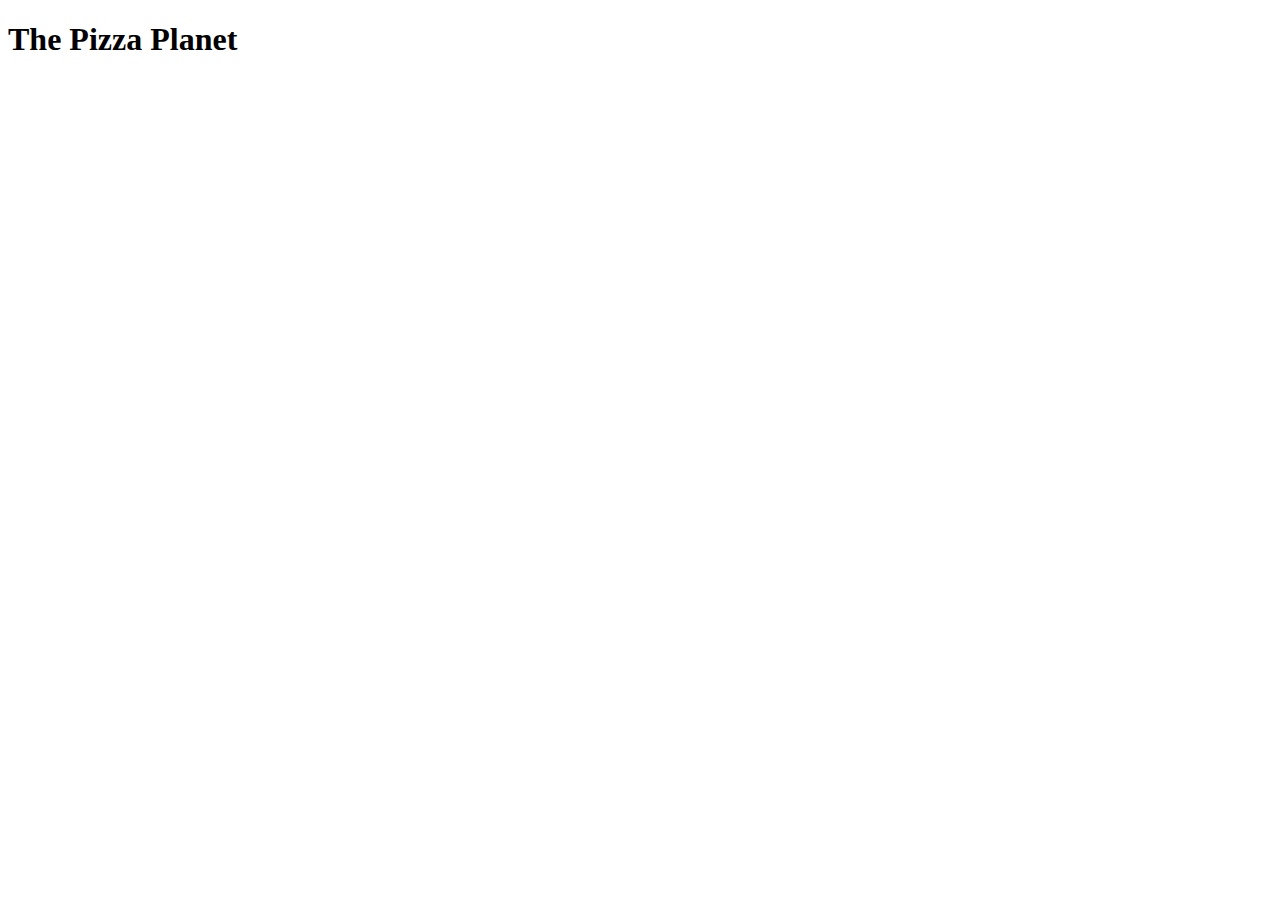
<file: Week3Homework/index.html>
<!DOCTYPE html>
<html lang="en">
<head>
    <meta charset="UTF-8">
    <meta name="viewport" content="width=device-width, initial-scale=1.0">
    <title>Week3Homework</title>
</head>
<body>
  <script src="./index.js"></script>  
  <h1>The Pizza Planet</h1>
</body>
</html>
</file>
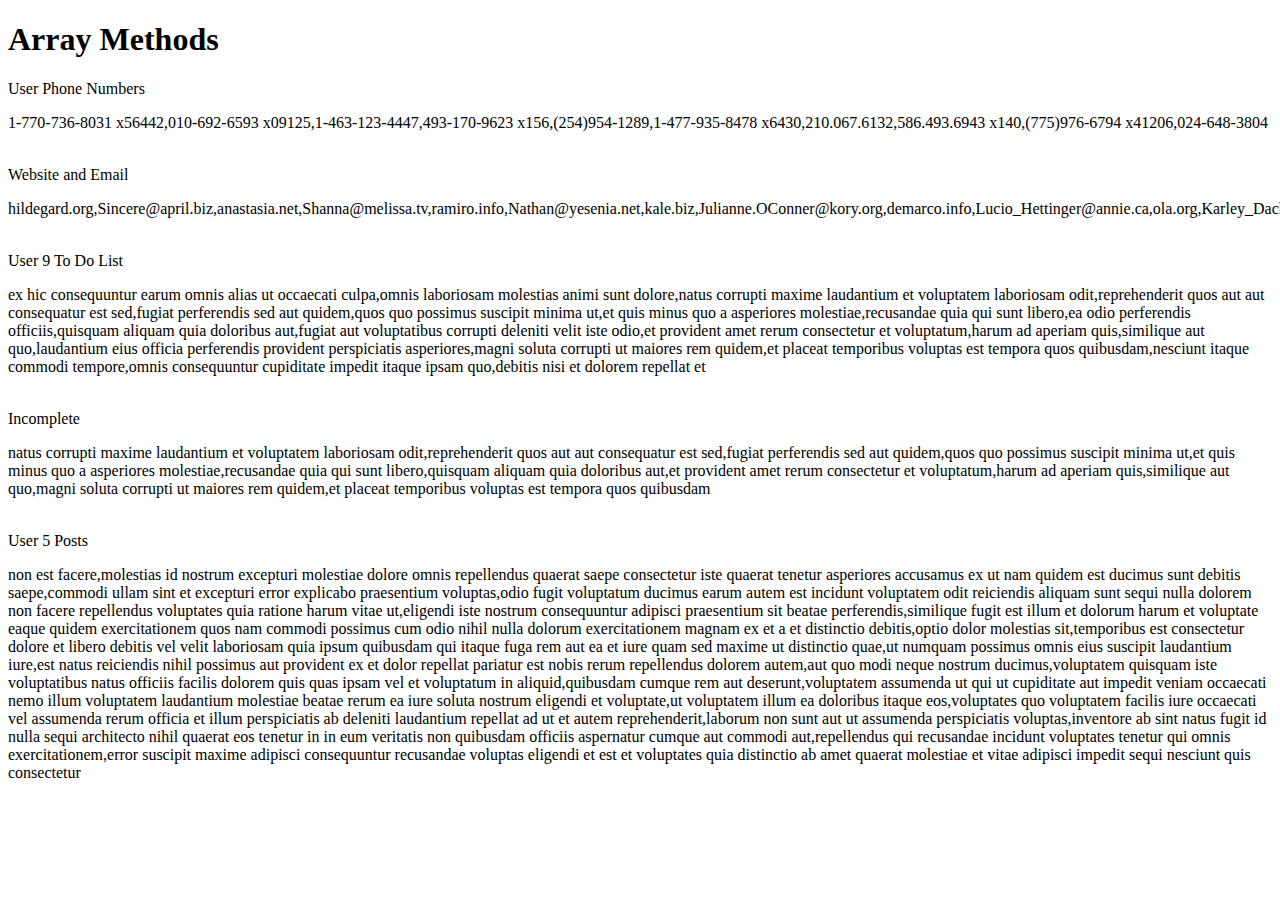
<file: Week5Homework/index.html>
<!DOCTYPE html>
<html lang="en">
<head>
    <meta charset="UTF-8">
    <meta name="viewport" content="width=device-width, initial-scale=1.0">
    <title>Week 5 Homework</title>
</head>
<body>
    <h1>Array Methods</h1>
    <label for="phone">User Phone Numbers</label>
    <p id="phone"></p>
    <br>
    <label for="pairs">Website and Email</label>
    <p id="pairs"></p>
    <br>
    <label for="toDos">User 9 To Do List</label>
    <p id="toDos"></p>
    <br>
    <label for="notDone">Incomplete</label>
    <p id="notDone"></p>
    <br>
    <label for="posts">User 5 Posts</label>
    <p id="posts"></p>
    
    <script src="toDo.js"></script>
    <script src="user.js"></script>
    <script src="post.js"></script>
</body>
</html>
</file>
